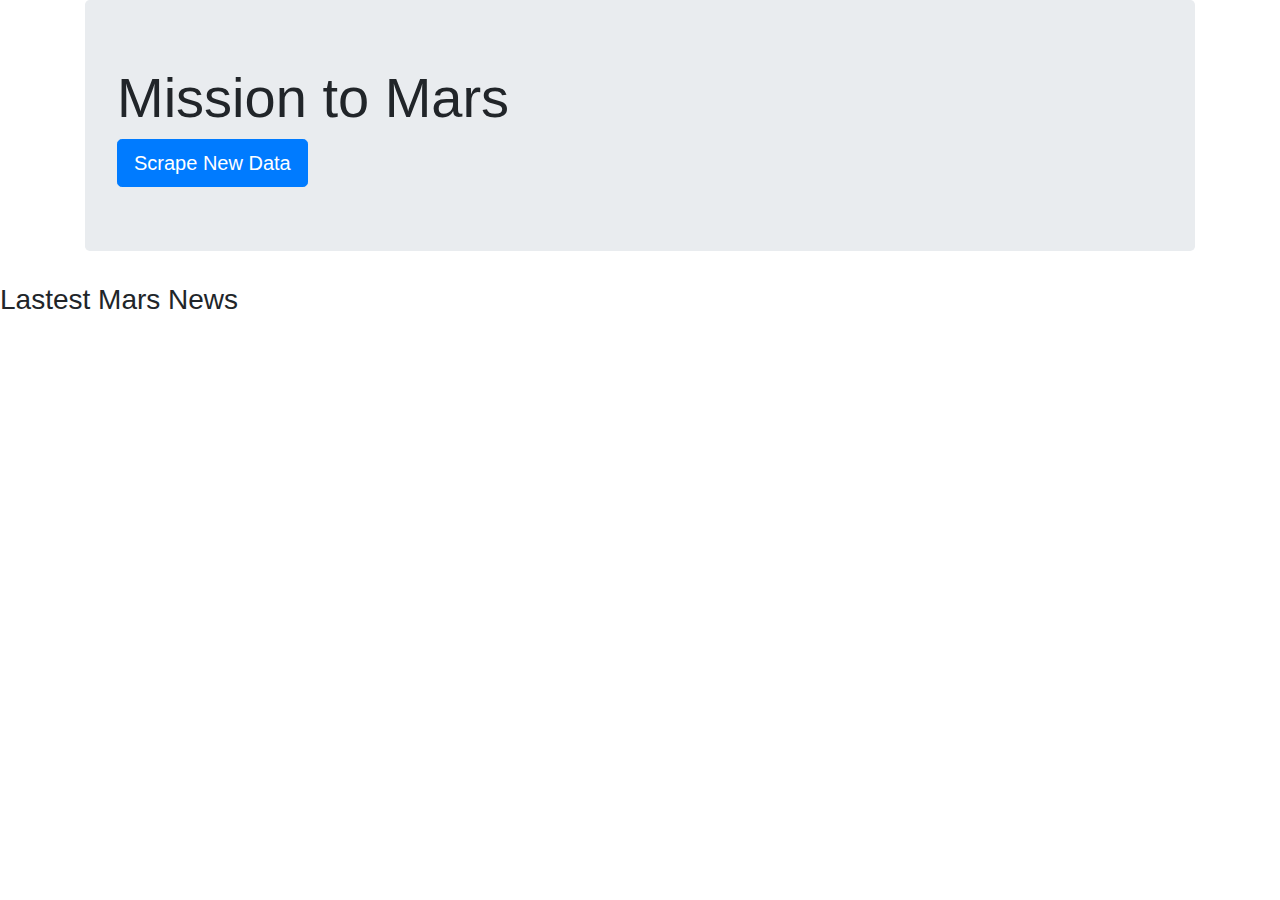
<file: MissionstoMars/Mission To Mars.htm>
<!DOCTYPE html>
<!-- saved from url=(0107)file:///Users/junghyunson/Desktop/DataViz/My_Work/Homework/web-scraping-challenge/MissionstoMars/index.html -->
<html lang="en"><head><meta http-equiv="Content-Type" content="text/html; charset=UTF-8">
    
    <meta name="viewport" content="width=device-width, initial-scale=1.0">
    <meta http-equiv="X-UA-Compatible" content="ie=edge">
    <title>Mission To Mars</title>

    <link rel="stylesheet" href="./Mission To Mars_files/bootstrap.min.css" integrity="sha384-ggOyR0iXCbMQv3Xipma34MD+dH/1fQ784/j6cY/iJTQUOhcWr7x9JvoRxT2MZw1T" crossorigin="anonymous">
    <script src="./Mission To Mars_files/jquery-3.3.1.slim.min.js" integrity="sha384-q8i/X+965DzO0rT7abK41JStQIAqVgRVzpbzo5smXKp4YfRvH+8abtTE1Pi6jizo" crossorigin="anonymous"></script>
    <script src="./Mission To Mars_files/popper.min.js" integrity="sha384-UO2eT0CpHqdSJQ6hJty5KVphtPhzWj9WO1clHTMGa3JDZwrnQq4sF86dIHNDz0W1" crossorigin="anonymous"></script>
    <script src="./Mission To Mars_files/bootstrap.min.js" integrity="sha384-JjSmVgyd0p3pXB1rRibZUAYoIIy6OrQ6VrjIEaFf/nJGzIxFDsf4x0xIM+B07jRM" crossorigin="anonymous"></script>

</head>
<body>
    <div class="container">
        <div class="jumbotron">
            <h1 class="display-4">Mission to Mars</h1>
            <a class="btn btn-primary btn-lg" href="file:///Users/junghyunson/Desktop/DataViz/My_Work/Homework/web-scraping-challenge/MissionstoMars/index.html#" role="button">Scrape New Data</a>
        </div>
    </div>    

    <div>
        <h3 class="display-6">Lastest Mars News</h3>
    </div>




</body></html>
</file>
